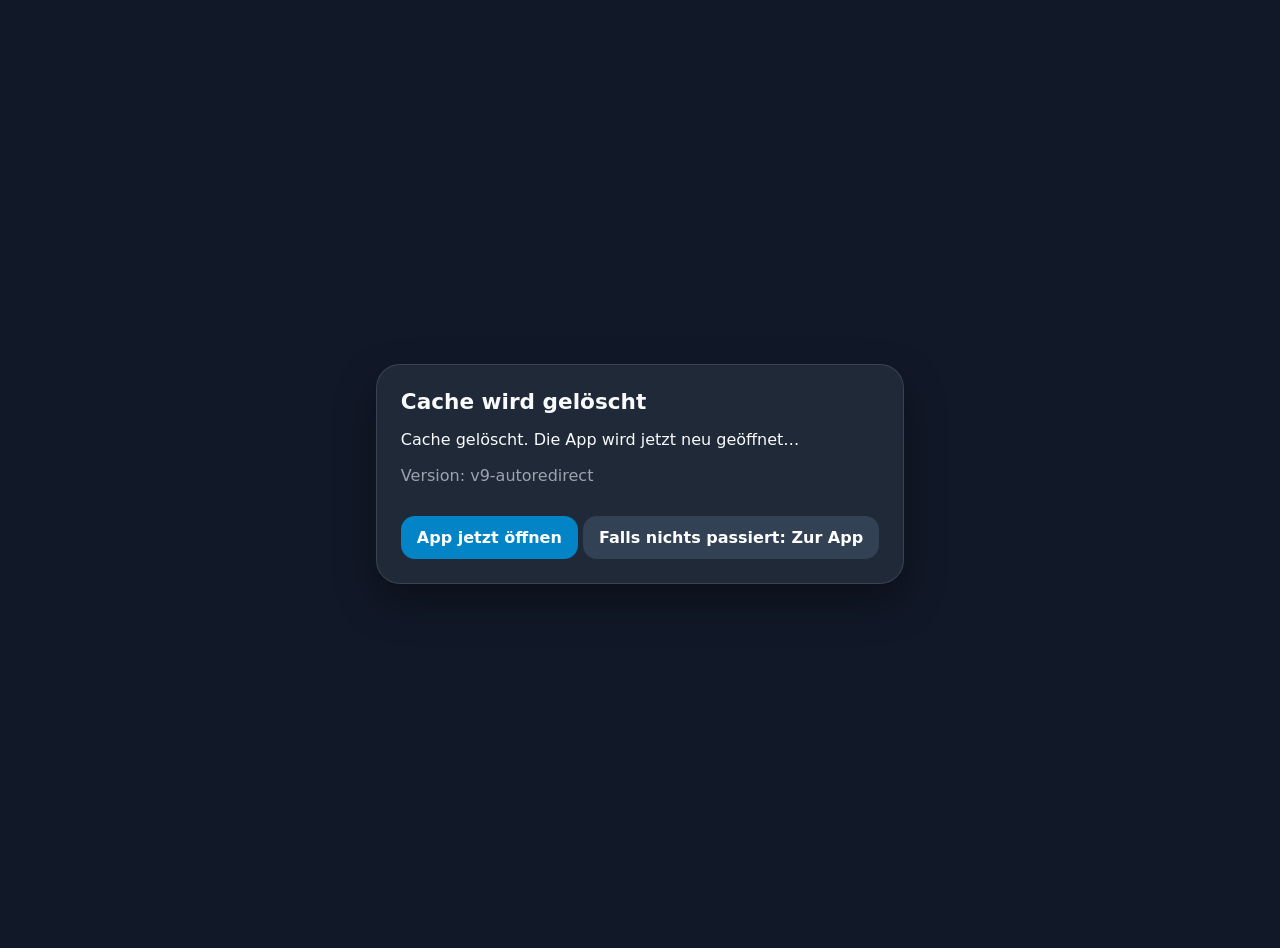
<file: index.html>
<!DOCTYPE html>
<html lang="de">
<head>
  <meta charset="UTF-8" />
  <meta name="viewport" content="width=device-width, initial-scale=1.0" />
  <title>App Cache löschen</title>
  <style>
    body { margin:0; min-height:100vh; display:grid; place-items:center; background:#111827; color:#f9fafb; font-family:system-ui,-apple-system,BlinkMacSystemFont,"Segoe UI",sans-serif; padding:24px; }
    .card { max-width:520px; background:#1f2937; border:1px solid rgba(255,255,255,.12); border-radius:24px; padding:24px; box-shadow:0 18px 40px rgba(0,0,0,.35); }
    h1 { margin-top:0; font-size:1.35rem; }
    a, button { display:inline-block; margin-top:12px; border:0; border-radius:14px; padding:12px 16px; background:#0284c7; color:white; font-weight:800; text-decoration:none; font-family:inherit; font-size:1rem; }
    .muted { color:#9ca3af; line-height:1.4; }
    .secondary { background:#334155; }
  </style>
</head>
<body>
  <div class="card">
    <h1>Cache wird gelöscht</h1>
    <p id="status">Service Worker und App-Cache werden entfernt…</p>
    <p class="muted">Version: v9-autoredirect</p>
    <button id="goButton" style="display:none">App jetzt öffnen</button>
    <a href="./?v=9" id="backLink" class="secondary">Falls nichts passiert: Zur App</a>
  </div>
  <script>
    const appUrl = new URL('./', window.location.href);
    appUrl.searchParams.set('v', '9');
    appUrl.searchParams.set('fresh', String(Date.now()));

    async function clearAppCache() {
      try {
        if ('serviceWorker' in navigator) {
          const regs = await navigator.serviceWorker.getRegistrations();
          await Promise.all(regs.map(reg => reg.unregister()));
        }
        if ('caches' in window) {
          const keys = await caches.keys();
          await Promise.all(keys.map(key => caches.delete(key)));
        }
        document.getElementById('status').textContent = 'Cache gelöscht. Die App wird jetzt neu geöffnet…';
      } catch (e) {
        document.getElementById('status').textContent = 'Cache wurde möglicherweise nicht vollständig gelöscht. Die App wird trotzdem neu geöffnet…';
      } finally {
        const goButton = document.getElementById('goButton');
        const backLink = document.getElementById('backLink');
        goButton.style.display = 'inline-block';
        goButton.onclick = () => window.location.assign(appUrl.href);
        backLink.href = appUrl.href;

        setTimeout(() => {
          window.location.replace(appUrl.href);
        }, 900);
      }
    }

    clearAppCache();
  </script>
</body>
</html>
</file>
